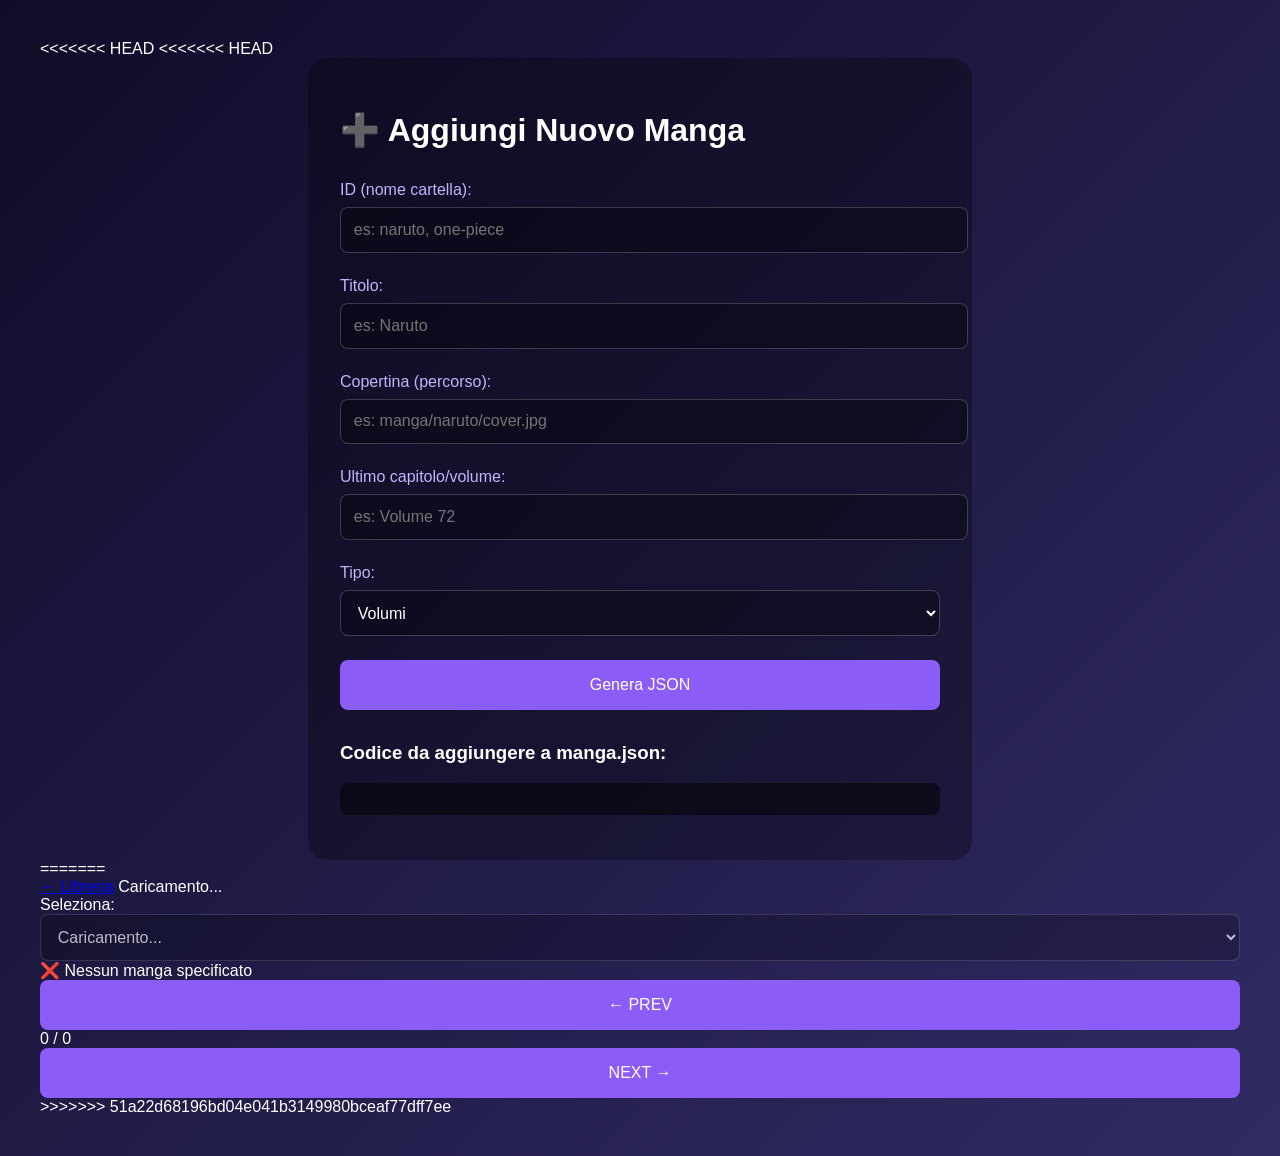
<file: admin.html>
<!DOCTYPE html>
<html lang="it">
<head>
  <meta charset="UTF-8">
  <meta name="viewport" content="width=device-width, initial-scale=1.0">
<<<<<<< HEAD
  <title>Admin - Aggiungi Manga</title>
  <style>
    body {
      font-family: 'Segoe UI', sans-serif;
      background: linear-gradient(135deg, #0f0c29, #302b63);
      color: white;
      padding: 2rem;
    }
    .container {
      max-width: 600px;
      margin: 0 auto;
      background: rgba(0,0,0,0.3);
      padding: 2rem;
      border-radius: 20px;
    }
    h1 { margin-bottom: 2rem; }
    .form-group {
      margin-bottom: 1.5rem;
    }
    label {
      display: block;
      margin-bottom: 0.5rem;
      color: #c4b5fd;
    }
    input, select {
      width: 100%;
      padding: 0.8rem;
      border-radius: 8px;
      border: 1px solid rgba(255,255,255,0.2);
      background: rgba(0,0,0,0.3);
      color: white;
      font-size: 1rem;
    }
    button {
      background: #8b5cf6;
      color: white;
      border: none;
      padding: 1rem 2rem;
      border-radius: 8px;
      font-size: 1rem;
      cursor: pointer;
      width: 100%;
    }
    button:hover {
      background: #a78bfa;
    }
    pre {
      background: rgba(0,0,0,0.5);
      padding: 1rem;
      border-radius: 8px;
      overflow-x: auto;
=======
  <title>Lettore Manga</title>
  <style>
    * { margin: 0; padding: 0; box-sizing: border-box; }
    body {
      background: #0a0a0f;
      font-family: 'Segoe UI', system-ui, sans-serif;
      color: white;
    }
    .top-bar {
      position: fixed;
      top: 0;
      left: 0;
      right: 0;
      padding: 0.8rem 1.5rem;
      background: rgba(10, 10, 20, 0.95);
      backdrop-filter: blur(10px);
      display: flex;
      align-items: center;
      gap: 1rem;
      z-index: 1000;
      border-bottom: 1px solid rgba(139, 92, 246, 0.3);
      flex-wrap: wrap;
    }
    .back-btn {
      background: rgba(139, 92, 246, 0.3);
      color: white;
      border: none;
      padding: 0.5rem 1rem;
      border-radius: 20px;
      cursor: pointer;
      font-size: 0.9rem;
      text-decoration: none;
      display: inline-block;
      transition: 0.2s;
    }
    .back-btn:hover {
      background: rgba(139, 92, 246, 0.6);
    }
    .manga-title {
      font-size: 1.1rem;
      font-weight: 600;
      flex: 1;
    }
    .selector-container {
      display: flex;
      align-items: center;
      gap: 0.5rem;
    }
    .selector-label {
      color: #c4b5fd;
      font-size: 0.9rem;
    }
    .chapter-select {
      padding: 0.5rem 1rem;
      background: #1a1a2e;
      color: white;
      border: 1px solid #6b21a8;
      border-radius: 8px;
      font-size: 0.9rem;
      cursor: pointer;
      min-width: 150px;
    }
    .type-badge {
      background: rgba(107, 33, 168, 0.3);
      padding: 0.3rem 0.8rem;
      border-radius: 20px;
      font-size: 0.8rem;
      color: #c4b5fd;
    }
    .pages-container {
      margin-top: 70px;
      display: flex;
      flex-direction: column;
      align-items: center;
      padding: 1rem 0;
    }
    .page-wrapper {
      margin-bottom: 2px;
      background: #000;
      display: flex;
      justify-content: center;
    }
    .page-wrapper img {
      max-width: 100%;
      height: auto;
      display: block;
      box-shadow: 0 5px 20px rgba(0, 0, 0, 0.5);
    }
    .bottom-controls {
      position: fixed;
      bottom: 2rem;
      left: 50%;
      transform: translateX(-50%);
      display: flex;
      gap: 1rem;
      background: rgba(10, 10, 20, 0.95);
      padding: 0.8rem 1.5rem;
      border-radius: 50px;
      backdrop-filter: blur(10px);
      border: 1px solid rgba(139, 92, 246, 0.3);
      z-index: 1000;
    }
    .nav-btn {
      background: #6b21a8;
      color: white;
      border: none;
      padding: 0.6rem 1.5rem;
      border-radius: 25px;
      cursor: pointer;
      font-size: 1rem;
      font-weight: 600;
      transition: 0.2s;
      min-width: 90px;
    }
    .nav-btn:hover {
      background: #8b5cf6;
      transform: scale(1.05);
    }
    .nav-btn:disabled {
      opacity: 0.3;
      cursor: not-allowed;
    }
    .page-indicator {
      display: flex;
      align-items: center;
      padding: 0 1rem;
      font-size: 1rem;
      color: #c4b5fd;
    }
    .loading, .error, .empty {
      text-align: center;
      padding: 4rem 2rem;
      font-size: 1.1rem;
    }
    .loading { color: #c4b5fd; }
    .error { color: #ef4444; }
    .empty { color: #9ca3af; }
    .spinner {
      width: 40px;
      height: 40px;
      border: 3px solid rgba(255, 255, 255, 0.1);
      border-top-color: #8b5cf6;
      border-radius: 50%;
      animation: spin 1s linear infinite;
      margin: 0 auto 1rem;
    }
    @keyframes spin {
      to { transform: rotate(360deg); }
    }
    @media (max-width: 768px) {
      .top-bar { padding: 0.6rem 1rem; }
      .selector-container { width: 100%; margin-top: 0.3rem; }
      .chapter-select { flex: 1; }
      .bottom-controls { bottom: 1rem; padding: 0.6rem 1rem; }
      .nav-btn { padding: 0.5rem 1rem; min-width: 70px; font-size: 0.9rem; }
>>>>>>> 51a22d68196bd04e041b3149980bceaf77dff7ee
    }
  </style>
</head>
<body>
<<<<<<< HEAD
  <div class="container">
    <h1>➕ Aggiungi Nuovo Manga</h1>
    
    <div class="form-group">
      <label>ID (nome cartella):</label>
      <input type="text" id="mangaId" placeholder="es: naruto, one-piece">
    </div>
    
    <div class="form-group">
      <label>Titolo:</label>
      <input type="text" id="mangaTitle" placeholder="es: Naruto">
    </div>
    
    <div class="form-group">
      <label>Copertina (percorso):</label>
      <input type="text" id="mangaCover" placeholder="es: manga/naruto/cover.jpg">
    </div>
    
    <div class="form-group">
      <label>Ultimo capitolo/volume:</label>
      <input type="text" id="mangaLatest" placeholder="es: Volume 72">
    </div>
    
    <div class="form-group">
      <label>Tipo:</label>
      <select id="mangaType">
        <option value="📚 Volumi">Volumi</option>
        <option value="📖 Capitoli">Capitoli</option>
      </select>
    </div>
    
    <button onclick="generateJSON()">Genera JSON</button>
    
    <h3 style="margin-top: 2rem;">Codice da aggiungere a manga.json:</h3>
    <pre id="jsonOutput"></pre>
  </div>

  <script>
    function generateJSON() {
      const manga = {
        id: document.getElementById('mangaId').value,
        title: document.getElementById('mangaTitle').value,
        cover: document.getElementById('mangaCover').value,
        latest: document.getElementById('mangaLatest').value,
        type: document.getElementById('mangaType').value
      };
      
      const json = JSON.stringify(manga, null, 2);
      document.getElementById('jsonOutput').textContent = json;
    }
  </script>
</body>
</html>
=======

<div class="top-bar">
  <a href="index.html" class="back-btn">← Libreria</a>
  <span class="manga-title" id="mangaTitle">Caricamento...</span>
  <span class="type-badge" id="typeBadge"></span>
  <div class="selector-container">
    <span class="selector-label" id="selectorLabel">Seleziona:</span>
    <select class="chapter-select" id="chapterSelect" disabled>
      <option>Caricamento...</option>
    </select>
  </div>
</div>

<div class="pages-container" id="pagesContainer">
  <div class="loading">
    <div class="spinner"></div>
    <div>Caricamento pagine...</div>
  </div>
</div>

<div class="bottom-controls">
  <button class="nav-btn" id="prevBtn" onclick="prevPage()">← PREV</button>
  <span class="page-indicator" id="pageIndicator">0 / 0</span>
  <button class="nav-btn" id="nextBtn" onclick="nextPage()">NEXT →</button>
</div>

<script>
  const urlParams = new URLSearchParams(window.location.search);
  const mangaId = urlParams.get('manga');
  const mangaTitle = decodeURIComponent(urlParams.get('title') || 'Manga');
  
  document.getElementById('mangaTitle').textContent = mangaTitle;
  document.title = `${mangaTitle} - KitsuManga`;

  let contentType = null;
  let currentNumber = 1;
  let currentPage = 0;
  let images = [];

  const container = document.getElementById('pagesContainer');
  const chapterSelect = document.getElementById('chapterSelect');
  const typeBadge = document.getElementById('typeBadge');
  const selectorLabel = document.getElementById('selectorLabel');
  const pageIndicator = document.getElementById('pageIndicator');
  const prevBtn = document.getElementById('prevBtn');
  const nextBtn = document.getElementById('nextBtn');

  async function detectContentType() {
    try {
      const res = await fetch(`manga/${mangaId}/volumes/1/001.jpg`, { method: 'HEAD' });
      if (res.ok) {
        contentType = 'volumes';
        typeBadge.textContent = '📚 VOLUMI';
        selectorLabel.textContent = 'Volume:';
        return 'volumes';
      }
    } catch(e) {}
    
    try {
      const res = await fetch(`manga/${mangaId}/chapters/1/01.jpg`, { method: 'HEAD' });
      if (res.ok) {
        contentType = 'chapters';
        typeBadge.textContent = '📖 CAPITOLI';
        selectorLabel.textContent = 'Capitolo:';
        return 'chapters';
      }
    } catch(e) {}
    
    typeBadge.textContent = '❌ VUOTO';
    return null;
  }

  async function loadAvailableNumbers() {
    if (!contentType) {
      chapterSelect.innerHTML = '<option>Nessun contenuto</option>';
      return [];
    }
    
    chapterSelect.innerHTML = '<option>Ricerca...</option>';
    const numbers = [];
    let num = 1;
    
    while (num < 500) {
      try {
        const res = await fetch(`manga/${mangaId}/${contentType}/${num}/001.jpg`, { method: 'HEAD' });
        if (res.ok) {
          numbers.push(num);
          num++;
        } else {
          break;
        }
      } catch(e) {
        break;
      }
    }
    
    if (numbers.length === 0) {
      chapterSelect.innerHTML = '<option>Nessuno trovato</option>';
      return [];
    }
    
    const label = contentType === 'volumes' ? 'Volume' : 'Capitolo';
    chapterSelect.innerHTML = numbers.map(n => `<option value="${n}">${label} ${n}</option>`).join('');
    chapterSelect.disabled = false;
    currentNumber = numbers[numbers.length - 1];
    chapterSelect.value = currentNumber;
    
    chapterSelect.onchange = async (e) => {
      currentNumber = parseInt(e.target.value);
      await loadPages();
    };
    
    return numbers;
  }

  async function loadPages() {
    container.innerHTML = '<div class="loading"><div class="spinner"></div><div>Caricamento pagine...</div></div>';
    
    images = [];
    let pageNum = 1;
    
    while (pageNum < 500) {
      const path = `manga/${mangaId}/${contentType}/${currentNumber}/${String(pageNum).padStart(3, '0')}.jpg`;
      try {
        const res = await fetch(path, { method: 'HEAD' });
        if (res.ok) {
          images.push(path);
          pageNum++;
        } else {
          break;
        }
      } catch(e) {
        break;
      }
    }
    
    currentPage = 0;
    
    if (images.length === 0) {
      container.innerHTML = '<div class="empty">😕 Nessuna pagina trovata</div>';
      updateUI();
      return;
    }
    
    renderAllPages();
    updateUI();
    window.scrollTo({ top: 70, behavior: 'smooth' });
  }

  function renderAllPages() {
    container.innerHTML = '';
    
    images.forEach((imgPath, index) => {
      const wrapper = document.createElement('div');
      wrapper.className = 'page-wrapper';
      wrapper.id = `page-${index}`;
      
      const img = document.createElement('img');
      img.src = imgPath;
      img.alt = `Pagina ${index + 1}`;
      img.loading = 'lazy';
      
      img.onerror = () => {
        img.src = `data:image/svg+xml,%3Csvg xmlns='http://www.w3.org/2000/svg' width='800' height='1200'%3E%3Crect width='800' height='1200' fill='%231a1a2e'/%3E%3Ctext x='50%25' y='50%25' text-anchor='middle' fill='%23ef4444' font-size='18'%3EErrore%3C/text%3E%3C/svg%3E`;
      };
      
      wrapper.appendChild(img);
      container.appendChild(wrapper);
    });
  }

  function scrollToPage(pageIndex) {
    const pageElement = document.getElementById(`page-${pageIndex}`);
    if (pageElement) {
      pageElement.scrollIntoView({ behavior: 'smooth', block: 'start' });
    }
    updateUI();
  }

  function nextPage() {
    if (currentPage < images.length - 1) {
      currentPage++;
      scrollToPage(currentPage);
    }
  }

  function prevPage() {
    if (currentPage > 0) {
      currentPage--;
      scrollToPage(currentPage);
    }
  }

  function updateUI() {
    pageIndicator.textContent = `${currentPage + 1} / ${images.length}`;
    prevBtn.disabled = currentPage === 0;
    nextBtn.disabled = currentPage === images.length - 1;
  }

  document.addEventListener('keydown', (e) => {
    if (e.key === 'ArrowRight') { e.preventDefault(); nextPage(); }
    if (e.key === 'ArrowLeft') { e.preventDefault(); prevPage(); }
  });

  const observer = new IntersectionObserver((entries) => {
    entries.forEach(entry => {
      if (entry.isIntersecting) {
        const id = entry.target.id;
        const match = id.match(/page-(\d+)/);
        if (match) {
          currentPage = parseInt(match[1]);
          updateUI();
        }
      }
    });
  }, { threshold: 0.5 });

  async function init() {
    if (!mangaId) {
      container.innerHTML = '<div class="error">❌ Nessun manga specificato</div>';
      return;
    }
    
    await detectContentType();
    
    if (!contentType) {
      container.innerHTML = '<div class="empty">📭 Nessun contenuto trovato</div>';
      return;
    }
    
    const numbers = await loadAvailableNumbers();
    
    if (numbers.length > 0) {
      await loadPages();
      document.querySelectorAll('.page-wrapper').forEach(w => observer.observe(w));
    } else {
      container.innerHTML = '<div class="empty">📭 Nessun volume/capitolo trovato</div>';
    }
  }

  init();
</script>
</body>
</html>
>>>>>>> 51a22d68196bd04e041b3149980bceaf77dff7ee
</file>
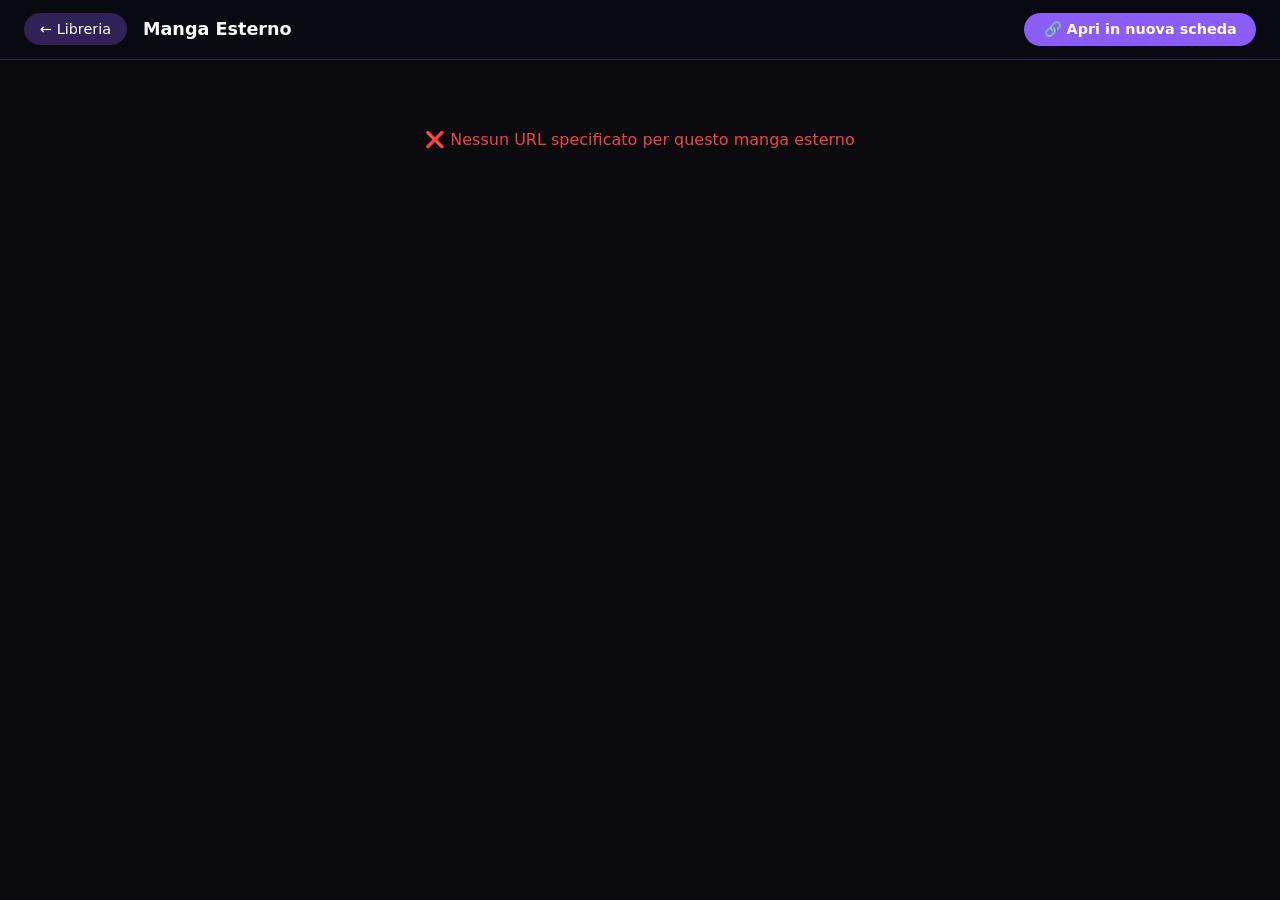
<file: external-reader.html>
<!DOCTYPE html>
<html lang="it">
<head>
  <meta charset="UTF-8">
  <meta name="viewport" content="width=device-width, initial-scale=1.0, user-scalable=yes">
  <title>Lettore Manga Esterno</title>
  <style>
    * { margin: 0; padding: 0; box-sizing: border-box; }
    body {
      background: #0a0a0f;
      font-family: 'Segoe UI', system-ui, sans-serif;
      color: white;
      min-height: 100vh;
    }
    .top-bar {
      position: fixed;
      top: 0;
      left: 0;
      right: 0;
      padding: 0.8rem 1.5rem;
      background: rgba(10, 10, 20, 0.95);
      backdrop-filter: blur(10px);
      display: flex;
      align-items: center;
      gap: 1rem;
      z-index: 1000;
      border-bottom: 1px solid rgba(139, 92, 246, 0.3);
      flex-wrap: wrap;
    }
    .back-btn {
      background: rgba(139, 92, 246, 0.3);
      color: white;
      border: none;
      padding: 0.5rem 1rem;
      border-radius: 20px;
      cursor: pointer;
      font-size: 0.9rem;
      text-decoration: none;
      display: inline-block;
    }
    .back-btn:hover {
      background: rgba(139, 92, 246, 0.6);
    }
    .manga-title {
      font-size: 1.1rem;
      font-weight: 600;
      flex: 1;
    }
    .open-btn {
      background: #8b5cf6;
      color: white;
      border: none;
      padding: 0.5rem 1.2rem;
      border-radius: 20px;
      cursor: pointer;
      font-size: 0.9rem;
      font-weight: 600;
      transition: 0.2s;
      text-decoration: none;
      display: inline-block;
    }
    .open-btn:hover {
      background: #a78bfa;
      transform: scale(1.05);
    }
    .content {
      padding-top: 80px;
      padding-bottom: 30px;
      max-width: 1200px;
      margin: 0 auto;
    }
    .info-card {
      background: rgba(255,255,255,0.1);
      border-radius: 15px;
      padding: 25px;
      margin: 20px;
      text-align: center;
      backdrop-filter: blur(10px);
      border: 1px solid rgba(139, 92, 246, 0.3);
    }
    .info-card h2 {
      color: #c4b5fd;
      margin-bottom: 15px;
    }
    .info-card p {
      margin-bottom: 20px;
      opacity: 0.9;
      line-height: 1.6;
    }
    .warning {
      background: rgba(239, 68, 68, 0.2);
      border: 1px solid rgba(239, 68, 68, 0.5);
      padding: 15px;
      border-radius: 10px;
      margin: 20px;
      font-size: 0.9rem;
    }
    .external-links {
      margin: 20px;
      display: flex;
      flex-direction: column;
      gap: 15px;
    }
    .external-link-btn {
      background: rgba(139, 92, 246, 0.2);
      border: 1px solid #8b5cf6;
      padding: 15px 20px;
      border-radius: 12px;
      cursor: pointer;
      transition: 0.3s;
      text-decoration: none;
      color: white;
      display: flex;
      align-items: center;
      justify-content: space-between;
      gap: 15px;
    }
    .external-link-btn:hover {
      background: rgba(139, 92, 246, 0.4);
      transform: translateX(5px);
    }
    .link-icon {
      font-size: 1.5rem;
    }
    .link-text {
      flex: 1;
      text-align: left;
    }
    .link-url {
      font-size: 0.8rem;
      opacity: 0.7;
      word-break: break-all;
    }
    .arrow {
      font-size: 1.2rem;
    }
    .loading, .error {
      text-align: center;
      padding: 50px;
      color: #c4b5fd;
    }
    .error { color: #ef4444; }
    
    @media (max-width: 768px) {
      .top-bar { padding: 0.6rem 1rem; }
      .manga-title { font-size: 0.9rem; }
      .open-btn, .back-btn { padding: 0.4rem 0.8rem; font-size: 0.8rem; }
      .external-link-btn { flex-direction: column; text-align: center; }
      .arrow { display: none; }
    }
  </style>
</head>
<body>

<div class="top-bar">
  <a href="javascript:history.back()" class="back-btn">← Libreria</a>
  <span class="manga-title" id="mangaTitle">Caricamento...</span>
  <a href="#" class="open-btn" id="openNewTabBtn" target="_blank">🔗 Apri in nuova scheda</a>
</div>

<div class="content" id="content">
  <div class="loading" id="loading">🌐 Caricamento informazioni...</div>
</div>

<script>
  const urlParams = new URLSearchParams(window.location.search);
  const externalUrl = decodeURIComponent(urlParams.get('url') || '');
  const mangaTitle = decodeURIComponent(urlParams.get('title') || 'Manga Esterno');
  
  document.getElementById('mangaTitle').textContent = mangaTitle;
  document.title = `${mangaTitle} - KitsuManga`;
  
  const openNewTabBtn = document.getElementById('openNewTabBtn');
  const content = document.getElementById('content');
  const loading = document.getElementById('loading');
  
  function isIframeBlocked(url) {
    // Lista di domini noti che bloccano gli iframe
    const blockedDomains = [
      'mangaworld',
      'mangaplus',
      'viz.com',
      'comick.io',
      'mangadex',
      'chapmanganato',
      'manganelo'
    ];
    return blockedDomains.some(domain => url.toLowerCase().includes(domain));
  }
  
  if (externalUrl) {
    openNewTabBtn.href = externalUrl;
    openNewTabBtn.target = '_blank';
    
    const isBlocked = isIframeBlocked(externalUrl);
    const urlObj = new URL(externalUrl);
    const domain = urlObj.hostname;
    
    if (isBlocked) {
      content.innerHTML = `
        <div class="info-card">
          <h2>🔒 ${mangaTitle}</h2>
          <p>Questo sito web (<strong>${domain}</strong>) non permette di essere visualizzato all'interno di un iframe per motivi di sicurezza.</p>
          <p>Puoi comunque leggere il manga cliccando sul pulsante qui sotto o sul pulsante "Apri in nuova scheda" in alto.</p>
        </div>
        
        <div class="warning">
          ⚠️ <strong>Nota:</strong> Alcuni siti potrebbero richiedere la disattivazione dell'adblock o potrebbero contenere pubblicità.
        </div>
        
        <div class="external-links">
          <a href="${externalUrl}" target="_blank" class="external-link-btn">
            <span class="link-icon">📖</span>
            <div class="link-text">
              <strong>Apri ${mangaTitle} su ${domain}</strong>
              <div class="link-url">${externalUrl}</div>
            </div>
            <span class="arrow">→</span>
          </a>
        </div>
      `;
    } else {
      // Prova a caricare in iframe
      content.innerHTML = `
        <div class="info-card">
          <h2>📖 ${mangaTitle}</h2>
          <p>Tentativo di caricamento del manga in lettore integrato...</p>
        </div>
        <iframe src="${externalUrl}" style="width:100%; height:70vh; border:none; border-radius:10px;"></iframe>
        <div class="warning" style="margin-top:15px;">
          💡 Se il manga non viene visualizzato correttamente, utilizza il pulsante "Apri in nuova scheda".
        </div>
      `;
      
      // Timeout per iframe bloccato
      setTimeout(() => {
        const iframe = document.querySelector('iframe');
        if (iframe && !iframe.src) {
          content.innerHTML = `
            <div class="info-card">
              <h2>🔒 ${mangaTitle}</h2>
              <p>Il sito <strong>${domain}</strong> ha bloccato il caricamento in iframe.</p>
              <p>Apri il manga in una nuova scheda per leggerlo.</p>
            </div>
            <div class="external-links">
              <a href="${externalUrl}" target="_blank" class="external-link-btn">
                <span class="link-icon">📖</span>
                <div class="link-text">
                  <strong>Apri ${mangaTitle} su ${domain}</strong>
                  <div class="link-url">${externalUrl}</div>
                </div>
                <span class="arrow">→</span>
              </a>
            </div>
          `;
        }
      }, 3000);
    }
    
    loading.style.display = 'none';
  } else {
    content.innerHTML = '<div class="error">❌ Nessun URL specificato per questo manga esterno</div>';
    loading.style.display = 'none';
  }
</script>

</body>
</html>
</file>
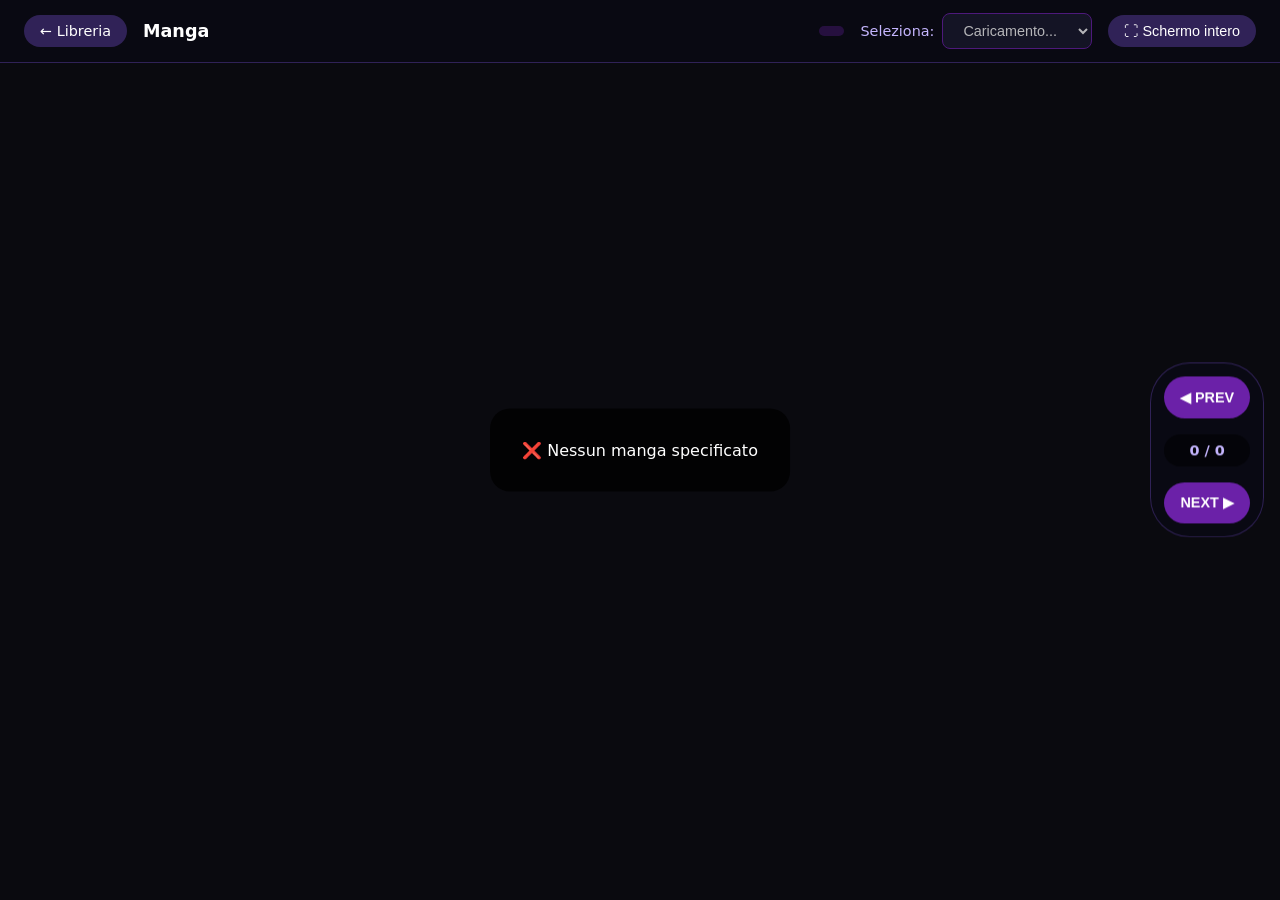
<file: reader.html>
<!DOCTYPE html>
<html lang="it">
<head>
  <meta charset="UTF-8">
  <meta name="viewport" content="width=device-width, initial-scale=1.0, user-scalable=no">
  <title>Lettore Manga</title>
  <link rel="preconnect" href="https://cdn.jsdelivr.net/gh">
  <style>
    * { margin: 0; padding: 0; box-sizing: border-box; }
    body {
      background: #0a0a0f;
      font-family: 'Segoe UI', system-ui, sans-serif;
      color: white;
      overflow: hidden;
      height: 100vh;
      touch-action: pan-y pinch-zoom;
    }
    
    body:fullscreen { background: #000; }
    
    .top-bar {
      position: fixed;
      top: 0;
      left: 0;
      right: 0;
      padding: 0.8rem 1.5rem;
      background: rgba(10, 10, 20, 0.95);
      backdrop-filter: blur(10px);
      display: flex;
      align-items: center;
      gap: 1rem;
      z-index: 1000;
      border-bottom: 1px solid rgba(139, 92, 246, 0.3);
      flex-wrap: wrap;
      transition: transform 0.3s ease;
    }
    .top-bar.hide { transform: translateY(-100%); }
    
    @media (max-width: 768px) {
      .top-bar { display: none !important; }
    }
    
    body:fullscreen .top-bar,
    body:-webkit-full-screen .top-bar { display: none !important; }
    
    .back-btn {
      background: rgba(139, 92, 246, 0.3);
      color: white;
      border: none;
      padding: 0.5rem 1rem;
      border-radius: 20px;
      cursor: pointer;
      font-size: 0.9rem;
      text-decoration: none;
    }
    .manga-title {
      font-size: 1.1rem;
      font-weight: 600;
      flex: 1;
      white-space: nowrap;
      overflow: hidden;
      text-overflow: ellipsis;
    }
    .selector-container { display: flex; align-items: center; gap: 0.5rem; }
    .selector-label { color: #c4b5fd; font-size: 0.9rem; }
    .chapter-select {
      padding: 0.5rem 1rem;
      background: #1a1a2e;
      color: white;
      border: 1px solid #6b21a8;
      border-radius: 8px;
      font-size: 0.9rem;
      cursor: pointer;
      min-width: 150px;
    }
    .type-badge {
      background: rgba(107, 33, 168, 0.3);
      padding: 0.3rem 0.8rem;
      border-radius: 20px;
      font-size: 0.8rem;
      color: #c4b5fd;
    }
    
    .fullscreen-btn {
      background: rgba(139, 92, 246, 0.3);
      color: white;
      border: none;
      padding: 0.5rem 1rem;
      border-radius: 20px;
      cursor: pointer;
      font-size: 0.9rem;
      transition: 0.2s;
    }
    .fullscreen-btn:hover {
      background: rgba(139, 92, 246, 0.6);
    }
    
    .reader-container {
      height: 100vh;
      width: 100%;
      overflow: hidden;
      position: relative;
    }
    
    .reader-wrapper {
      display: flex;
      flex-direction: row;
      height: 100%;
      align-items: center;
      transition: transform 0.2s ease-out;
      will-change: transform;
      cursor: grab;
    }
    .reader-wrapper:active { cursor: grabbing; }
    
    .page {
      flex: 0 0 100%;
      height: 100vh;
      display: flex;
      justify-content: center;
      align-items: center;
      background: #000;
      position: relative;
      pointer-events: none;
    }
    
    .page img {
      max-height: 100vh;
      max-width: 100%;
      width: auto;
      height: auto;
      object-fit: contain;
      cursor: grab;
      opacity: 0;
      transition: opacity 0.15s ease;
      pointer-events: auto;
      transform-origin: center center;
      will-change: transform;
    }
    .page img:active { cursor: grabbing; }
    .page img.zoomed { cursor: move; }
    .page img.loaded { opacity: 1; }
    
    .desktop-hud {
      position: fixed;
      bottom: 50%;
      transform: translateY(50%);
      right: 1rem;
      display: flex;
      flex-direction: column;
      gap: 1rem;
      background: rgba(10, 10, 20, 0.85);
      padding: 0.8rem;
      border-radius: 40px;
      backdrop-filter: blur(10px);
      border: 1px solid rgba(139, 92, 246, 0.3);
      z-index: 1000;
      transition: opacity 0.3s ease, transform 0.3s ease;
    }
    .desktop-hud.hide {
      opacity: 0;
      transform: translateY(50%) translateX(100%);
      pointer-events: none;
    }
    
    @media (max-width: 768px) {
      .desktop-hud { display: none !important; }
    }
    
    body:fullscreen .desktop-hud,
    body:-webkit-full-screen .desktop-hud {
      opacity: 1 !important;
      transform: translateY(50%) !important;
      pointer-events: auto !important;
    }
    
    .nav-btn {
      background: #6b21a8;
      color: white;
      border: none;
      padding: 0.8rem 1rem;
      border-radius: 30px;
      cursor: pointer;
      font-size: 0.9rem;
      font-weight: 600;
      transition: 0.2s;
      min-width: 70px;
    }
    .nav-btn:hover { background: #8b5cf6; }
    .page-indicator {
      text-align: center;
      padding: 0.5rem;
      font-size: 0.9rem;
      color: #c4b5fd;
      font-weight: 600;
      background: rgba(0,0,0,0.5);
      border-radius: 20px;
    }
    
    .fullscreen-exit-btn {
      position: fixed;
      top: 1rem;
      right: 1rem;
      background: #ef4444;
      color: white;
      border: none;
      padding: 0.5rem 1rem;
      border-radius: 20px;
      cursor: pointer;
      font-size: 0.9rem;
      font-weight: 600;
      z-index: 1001;
      display: none;
    }
    
    body:fullscreen .fullscreen-exit-btn,
    body:-webkit-full-screen .fullscreen-exit-btn { display: flex !important; }
    
    .mobile-hud {
      position: fixed;
      bottom: 20px;
      left: 50%;
      transform: translateX(-50%);
      display: flex;
      align-items: center;
      gap: 1rem;
      background: rgba(10, 10, 20, 0.85);
      padding: 0.6rem 1rem;
      border-radius: 40px;
      backdrop-filter: blur(10px);
      border: 1px solid rgba(139, 92, 246, 0.3);
      z-index: 1000;
    }
    
    @media (min-width: 769px) {
      .mobile-hud { display: none !important; }
    }
    
    body:fullscreen .mobile-hud,
    body:-webkit-full-screen .mobile-hud {
      display: flex !important;
      bottom: 20px;
    }
    
    .mobile-nav-btn {
      background: #6b21a8;
      color: white;
      border: none;
      padding: 8px 16px;
      border-radius: 30px;
      cursor: pointer;
      font-size: 0.9rem;
      font-weight: 600;
    }
    .mobile-nav-btn:active { background: #8b5cf6; }
    .mobile-page-indicator {
      font-size: 0.9rem;
      color: #c4b5fd;
      font-weight: 600;
      background: rgba(0,0,0,0.5);
      padding: 6px 12px;
      border-radius: 30px;
    }
    
    .fullscreen-btn-mobile {
      position: fixed;
      bottom: 20px;
      right: 20px;
      background: rgba(139, 92, 246, 0.9);
      color: white;
      border: none;
      width: 50px;
      height: 50px;
      border-radius: 50%;
      cursor: pointer;
      font-size: 1.3rem;
      z-index: 1000;
      display: flex;
      align-items: center;
      justify-content: center;
    }
    
    @media (min-width: 769px) {
      .fullscreen-btn-mobile { display: none !important; }
    }
    
    body:fullscreen .exit-fullscreen-mobile,
    body:-webkit-full-screen .exit-fullscreen-mobile { display: flex !important; }
    
    .exit-fullscreen-mobile {
      position: fixed;
      bottom: 20px;
      right: 20px;
      background: #ef4444;
      color: white;
      border: none;
      width: 50px;
      height: 50px;
      border-radius: 50%;
      cursor: pointer;
      font-size: 1.2rem;
      z-index: 1000;
      display: none;
      align-items: center;
      justify-content: center;
    }
    
    .initial-loading, .error, .empty {
      position: fixed;
      top: 50%;
      left: 50%;
      transform: translate(-50%, -50%);
      text-align: center;
      padding: 2rem;
      background: rgba(0,0,0,0.8);
      border-radius: 20px;
      z-index: 2000;
    }
    .initial-loading { color: #c4b5fd; }
    .spinner {
      width: 40px;
      height: 40px;
      border: 3px solid rgba(255,255,255,0.1);
      border-top-color: #8b5cf6;
      border-radius: 50%;
      animation: spin 1s linear infinite;
      margin: 0 auto 1rem;
    }
    @keyframes spin { to { transform: rotate(360deg); } }
    
    .toast {
      position: fixed;
      bottom: 30%;
      left: 50%;
      transform: translateX(-50%);
      background: rgba(139, 92, 246, 0.9);
      color: white;
      padding: 12px 24px;
      border-radius: 40px;
      font-size: 0.9rem;
      font-weight: 600;
      z-index: 2000;
      animation: toastFade 2s ease forwards;
      pointer-events: none;
    }
    @keyframes toastFade {
      0% { opacity: 0; transform: translateX(-50%) translateY(20px); }
      15% { opacity: 1; transform: translateX(-50%) translateY(0); }
      85% { opacity: 1; }
      100% { opacity: 0; transform: translateX(-50%) translateY(-20px); visibility: hidden; }
    }
  </style>
</head>
<body>

<div class="top-bar" id="topBar">
  <a href="javascript:history.back()" class="back-btn">← Libreria</a>
  <span class="manga-title" id="mangaTitle">Caricamento...</span>
  <span class="type-badge" id="typeBadge"></span>
  <div class="selector-container">
    <span class="selector-label" id="selectorLabel">Seleziona:</span>
    <select class="chapter-select" id="chapterSelect" disabled>
      <option>Caricamento...</option>
    </select>
  </div>
  <button class="fullscreen-btn" id="fullscreenBtn">⛶ Schermo intero</button>
</div>

<div class="desktop-hud" id="desktopHud">
  <button class="nav-btn" id="prevBtn">◀ PREV</button>
  <span class="page-indicator" id="pageIndicator">0 / 0</span>
  <button class="nav-btn" id="nextBtn">NEXT ▶</button>
</div>

<button class="fullscreen-exit-btn" id="fullscreenExitBtn">✕ Esci</button>

<div class="mobile-hud" id="mobileHud">
  <button class="mobile-nav-btn" id="mobilePrevBtn">◀</button>
  <span class="mobile-page-indicator" id="mobilePageIndicator">0 / 0</span>
  <button class="mobile-nav-btn" id="mobileNextBtn">▶</button>
</div>

<button class="fullscreen-btn-mobile" id="fullscreenBtnMobile">⛶</button>
<button class="exit-fullscreen-mobile" id="exitFullscreenMobile">✕</button>

<div class="reader-container" id="readerContainer">
  <div class="reader-wrapper" id="readerWrapper"></div>
</div>

<script>
  // ============================================================
  // CONFIGURAZIONE IMAGEKIT
  // ============================================================
  const IMAGEKIT_BASE = 'https://cdn.jsdelivr.net/gh/Kijiiin/KitsuMangaUpload/manga';
  const IMAGEKIT_OPTIONS = 'tr=w-1200,q-80,f-auto';
  
  // ============================================================
  // GESTIONE PROGRESSO LETTURA
  // ============================================================
  const PROGRESS_KEY = 'kitsumanga_reading_progress';
  
  function saveReadingProgress() {
    if (!mangaId || !contentType) return;
    
    const progress = JSON.parse(localStorage.getItem(PROGRESS_KEY) || '{}');
    progress[mangaId] = {
      number: currentNumber,
      type: contentType,
      page: currentPageIndex,
      totalPages: totalPages,
      timestamp: Date.now()
    };
    localStorage.setItem(PROGRESS_KEY, JSON.stringify(progress));
  }
  
  function getSavedPage() {
    const progress = JSON.parse(localStorage.getItem(PROGRESS_KEY) || '{}');
    const saved = progress[mangaId];
    
    if (saved && saved.number === currentNumber && saved.page !== undefined) {
      return Math.min(saved.page, totalPages - 1);
    }
    return 0;
  }
  
  const urlParams = new URLSearchParams(window.location.search);
  const mangaId = urlParams.get('manga');
  const mangaTitle = decodeURIComponent(urlParams.get('title') || 'Manga');
  const preloadNumber = urlParams.get('number');
  const preloadType = urlParams.get('type');
  
  document.getElementById('mangaTitle').textContent = mangaTitle;
  document.title = `${mangaTitle} - KitsuManga`;

  let contentType = preloadType || null;
  let currentNumber = preloadNumber ? parseInt(preloadNumber) : 1;
  let totalPages = 0;
  let allNumbers = [];
  let currentPageIndex = 0;
  let isLoadingChapter = false;
  let isFullscreenActive = false;
  let currentBasePath = '';
  let currentPageFiles = [];
  let hasRestoredPage = false;

  // Variabili per zoom
  let currentZoom = 1;
  let isZoomed = false;
  let panX = 0, panY = 0;
  let startPanX = 0, startPanY = 0;
  let isPanning = false;
  let initialDistance = 0;
  let initialZoom = 1;
  let currentZoomedImg = null;

  let startX = 0, currentX = 0, isDragging = false, dragStartTime = 0;
  const SWIPE_THRESHOLD = 50, SWIPE_MAX_TIME = 300;

  const topBar = document.getElementById('topBar');
  const desktopHud = document.getElementById('desktopHud');
  const readerContainer = document.getElementById('readerContainer');
  const readerWrapper = document.getElementById('readerWrapper');
  const chapterSelect = document.getElementById('chapterSelect');
  const typeBadge = document.getElementById('typeBadge');
  const selectorLabel = document.getElementById('selectorLabel');
  const pageIndicator = document.getElementById('pageIndicator');
  const mobilePageIndicator = document.getElementById('mobilePageIndicator');
  const prevBtn = document.getElementById('prevBtn');
  const nextBtn = document.getElementById('nextBtn');
  const mobilePrevBtn = document.getElementById('mobilePrevBtn');
  const mobileNextBtn = document.getElementById('mobileNextBtn');
  const fullscreenBtn = document.getElementById('fullscreenBtn');
  const fullscreenBtnMobile = document.getElementById('fullscreenBtnMobile');
  const fullscreenExitBtn = document.getElementById('fullscreenExitBtn');
  const exitFullscreenMobile = document.getElementById('exitFullscreenMobile');

  function isFullscreen() {
    return !!(document.fullscreenElement || document.webkitFullscreenElement);
  }

  function enterFullscreen() {
    const elem = document.documentElement;
    if (elem.requestFullscreen) elem.requestFullscreen();
    else if (elem.webkitRequestFullscreen) elem.webkitRequestFullscreen();
  }

  function exitFullscreen() {
    if (document.exitFullscreen) document.exitFullscreen();
    else if (document.webkitExitFullscreen) document.webkitExitFullscreen();
  }

  function toggleFullscreen() {
    isFullscreen() ? exitFullscreen() : enterFullscreen();
  }

  function updateFullscreenState() {
    const fs = isFullscreen();
    isFullscreenActive = fs;
    
    if (fs) {
      if (window.innerWidth > 768) {
        topBar.style.display = 'none';
        fullscreenExitBtn.style.display = 'flex';
      } else {
        fullscreenBtnMobile.style.display = 'none';
        exitFullscreenMobile.style.display = 'flex';
      }
    } else {
      if (window.innerWidth > 768) {
        topBar.style.display = '';
        desktopHud.style.display = '';
        fullscreenExitBtn.style.display = 'none';
      } else {
        fullscreenBtnMobile.style.display = 'flex';
        exitFullscreenMobile.style.display = 'none';
      }
    }
  }

  document.addEventListener('fullscreenchange', updateFullscreenState);
  document.addEventListener('webkitfullscreenchange', updateFullscreenState);

  fullscreenBtn.addEventListener('click', toggleFullscreen);
  fullscreenBtnMobile.addEventListener('click', enterFullscreen);
  fullscreenExitBtn.addEventListener('click', exitFullscreen);
  exitFullscreenMobile.addEventListener('click', exitFullscreen);

  function showToast(message) {
    const existingToast = document.querySelector('.toast');
    if (existingToast) existingToast.remove();
    const toast = document.createElement('div');
    toast.className = 'toast';
    toast.textContent = message;
    document.body.appendChild(toast);
    setTimeout(() => toast.remove(), 2000);
  }

  // ============================================================
  // ZOOM E PAN
  // ============================================================
  function getDistance(touches) {
    const dx = touches[0].clientX - touches[1].clientX;
    const dy = touches[0].clientY - touches[1].clientY;
    return Math.sqrt(dx * dx + dy * dy);
  }

  function resetZoom(img) {
    currentZoom = 1;
    isZoomed = false;
    panX = 0;
    panY = 0;
    img.style.transform = '';
    img.classList.remove('zoomed');
    currentZoomedImg = null;
  }

  function applyTransform(img) {
    if (isZoomed) {
      img.style.transform = `scale(${currentZoom}) translate(${panX}px, ${panY}px)`;
    } else {
      img.style.transform = '';
    }
  }

  function handleTouchStart(e) {
    const img = e.target;
    if (img.tagName !== 'IMG') return;
    
    if (e.touches.length === 2) {
      e.preventDefault();
      initialDistance = getDistance(e.touches);
      initialZoom = currentZoom;
      currentZoomedImg = img;
    } else if (e.touches.length === 1 && isZoomed) {
      e.preventDefault();
      isPanning = true;
      startPanX = e.touches[0].clientX - panX;
      startPanY = e.touches[0].clientY - panY;
    }
  }

  function handleTouchMove(e) {
    const img = e.target;
    if (img.tagName !== 'IMG') return;
    
    if (e.touches.length === 2) {
      e.preventDefault();
      const currentDistance = getDistance(e.touches);
      const scale = currentDistance / initialDistance;
      currentZoom = Math.min(Math.max(initialZoom * scale, 1), 4);
      isZoomed = currentZoom > 1;
      applyTransform(img);
      img.classList.toggle('zoomed', isZoomed);
    } else if (e.touches.length === 1 && isPanning && isZoomed) {
      e.preventDefault();
      panX = e.touches[0].clientX - startPanX;
      panY = e.touches[0].clientY - startPanY;
      applyTransform(img);
    }
  }

  function handleTouchEnd(e) {
    if (e.touches.length < 2) {
      initialDistance = 0;
    }
    if (e.touches.length === 0) {
      isPanning = false;
    }
  }

  function handleWheel(e) {
    e.preventDefault();
    const img = e.target;
    if (img.tagName !== 'IMG') return;
    
    const delta = e.deltaY > 0 ? 0.9 : 1.1;
    currentZoom = Math.min(Math.max(currentZoom * delta, 1), 4);
    isZoomed = currentZoom > 1;
    applyTransform(img);
    img.classList.toggle('zoomed', isZoomed);
    currentZoomedImg = img;
  }

  function handleDoubleClick(e) {
    const img = e.target;
    if (img.tagName !== 'IMG') return;
    
    if (isZoomed) {
      resetZoom(img);
    } else {
      currentZoom = 2;
      isZoomed = true;
      applyTransform(img);
      img.classList.add('zoomed');
      currentZoomedImg = img;
    }
  }

  function handleMouseDown(e) {
    const img = e.target;
    if (img.tagName !== 'IMG' || !isZoomed) return;
    
    e.preventDefault();
    isPanning = true;
    startPanX = e.clientX - panX;
    startPanY = e.clientY - panY;
    
    function onMouseMove(e) {
      if (!isPanning) return;
      panX = e.clientX - startPanX;
      panY = e.clientY - startPanY;
      applyTransform(img);
    }
    
    function onMouseUp() {
      isPanning = false;
      window.removeEventListener('mousemove', onMouseMove);
      window.removeEventListener('mouseup', onMouseUp);
    }
    
    window.addEventListener('mousemove', onMouseMove);
    window.addEventListener('mouseup', onMouseUp);
  }

  function enableZoom(img) {
    img.removeEventListener('touchstart', handleTouchStart);
    img.removeEventListener('touchmove', handleTouchMove);
    img.removeEventListener('touchend', handleTouchEnd);
    img.removeEventListener('wheel', handleWheel);
    img.removeEventListener('dblclick', handleDoubleClick);
    img.removeEventListener('mousedown', handleMouseDown);
    
    img.addEventListener('touchstart', handleTouchStart, { passive: false });
    img.addEventListener('touchmove', handleTouchMove, { passive: false });
    img.addEventListener('touchend', handleTouchEnd);
    img.addEventListener('wheel', handleWheel, { passive: false });
    img.addEventListener('dblclick', handleDoubleClick);
    img.addEventListener('mousedown', handleMouseDown);
    
    resetZoom(img);
  }

  // ============================================================
  // SWIPE
  // ============================================================
  function initSwipe() {
    const wrapper = readerWrapper;
    
    wrapper.addEventListener('touchstart', (e) => {
      if (isZoomed) return;
      startX = e.touches[0].clientX;
      currentX = startX;
      isDragging = true;
      dragStartTime = Date.now();
      wrapper.style.transition = 'none';
    });
    
    wrapper.addEventListener('touchmove', (e) => {
      if (!isDragging || isZoomed) return;
      e.preventDefault();
      currentX = e.touches[0].clientX;
      const deltaX = currentX - startX;
      const translateX = -currentPageIndex * readerContainer.clientWidth + deltaX;
      wrapper.style.transform = `translateX(${translateX}px)`;
    });
    
    wrapper.addEventListener('touchend', (e) => {
      if (!isDragging || isZoomed) return;
      isDragging = false;
      
      const deltaX = currentX - startX;
      const deltaTime = Date.now() - dragStartTime;
      const containerWidth = readerContainer.clientWidth;
      
      let shouldChange = false, goNext = false;
      
      if (deltaTime < SWIPE_MAX_TIME && Math.abs(deltaX) > 30) {
        shouldChange = true; goNext = deltaX < 0;
      } else if (Math.abs(deltaX) > SWIPE_THRESHOLD) {
        shouldChange = true; goNext = deltaX < 0;
      }
      
      if (shouldChange) {
        if (goNext && currentPageIndex < totalPages - 1) goToPage(currentPageIndex + 1);
        else if (!goNext && currentPageIndex > 0) goToPage(currentPageIndex - 1);
        else if (goNext) nextChapter();
        else prevChapter();
      } else {
        wrapper.style.transition = 'transform 0.2s ease-out';
        wrapper.style.transform = `translateX(${-currentPageIndex * containerWidth}px)`;
      }
      
      startX = currentX = 0;
    });
  }
  
  function goToPage(index) {
    if (index < 0 || index >= totalPages) return;
    currentPageIndex = index;
    readerWrapper.style.transition = 'transform 0.2s ease-out';
    readerWrapper.style.transform = `translateX(${-currentPageIndex * readerContainer.clientWidth}px)`;
    updateUI();
    saveReadingProgress();
  }
  
  function updateWrapperPosition() {
    readerWrapper.style.transition = 'none';
    readerWrapper.style.transform = `translateX(${-currentPageIndex * readerContainer.clientWidth}px)`;
  }

  async function loadManifest() {
    try {
      const res = await fetch(`${IMAGEKIT_BASE}/${mangaId}/manifest.json?t=${Date.now()}`);
      if (res.ok) {
        const manifest = await res.json();
        contentType = manifest.type;
        allNumbers = manifest.numbers;
        
        typeBadge.textContent = contentType === 'volumes' ? '📚 VOLUMI' : '📖 CAPITOLI';
        selectorLabel.textContent = contentType === 'volumes' ? 'Volume:' : 'Capitolo:';
        
        const label = contentType === 'volumes' ? 'Volume' : 'Capitolo';
        chapterSelect.innerHTML = allNumbers.map(n => `<option value="${n}" ${n == currentNumber ? 'selected' : ''}>${label} ${n}</option>`).join('');
        chapterSelect.disabled = false;
        
        chapterSelect.onchange = async (e) => {
          if (isLoadingChapter) return;
          currentNumber = parseInt(e.target.value);
          hasRestoredPage = false;
          await loadChapter();
        };
        return true;
      }
    } catch(e) {}
    return false;
  }

  async function changeChapter(newNumber) {
    if (isLoadingChapter || !allNumbers.includes(newNumber)) return false;
    isLoadingChapter = true;
    currentNumber = newNumber;
    chapterSelect.value = currentNumber;
    hasRestoredPage = false;
    await loadChapter();
    isLoadingChapter = false;
    return true;
  }

  async function nextChapter() {
    const idx = allNumbers.indexOf(currentNumber);
    if (idx < allNumbers.length - 1) {
      showToast(`${contentType === 'volumes' ? 'Volume' : 'Capitolo'} ${allNumbers[idx + 1]}`);
      await changeChapter(allNumbers[idx + 1]);
    } else {
      showToast(`🏁 Ultimo`);
    }
  }

  async function prevChapter() {
    const idx = allNumbers.indexOf(currentNumber);
    if (idx > 0) {
      showToast(`${contentType === 'volumes' ? 'Volume' : 'Capitolo'} ${allNumbers[idx - 1]}`);
      await changeChapter(allNumbers[idx - 1]);
    } else {
      showToast(`🏁 Primo`);
    }
  }

  async function loadChapter() {
    readerWrapper.innerHTML = '<div class="initial-loading"><div class="spinner"></div><div>Caricamento pagine...</div></div>';
    
    currentBasePath = `${IMAGEKIT_BASE}/${mangaId}/${currentNumber}`;
    
    let pageFiles = [];
    try {
      const res = await fetch(`${currentBasePath}/manifest.json?t=${Date.now()}`);
      if (res.ok) {
        const data = await res.json();
        if (Array.isArray(data)) {
          pageFiles = data;
        } else if (data.pages && Array.isArray(data.pages)) {
          pageFiles = data.pages.map(p => typeof p === 'string' ? p : p.file);
        }
      }
    } catch(e) {}
    
    if (pageFiles.length === 0) {
      let pageCount = 0;
      let found = true;
      while (found && pageCount < 200) {
        pageCount++;
        try {
          const testRes = await fetch(`${currentBasePath}/${pageCount}.jpg`, { method: 'HEAD' });
          if (!testRes.ok) {
            found = false;
            pageCount--;
          }
        } catch(e) {
          found = false;
          pageCount--;
        }
      }
      
      if (pageCount === 0) {
        readerWrapper.innerHTML = '<div class="empty">😕 Nessuna pagina trovata</div>';
        updateUI();
        return;
      }
      
      for (let i = 1; i <= pageCount; i++) {
        pageFiles.push(`${i}.jpg`);
      }
    }
    
    totalPages = pageFiles.length;
    currentPageFiles = pageFiles;
    
    renderPages(currentBasePath, pageFiles);
  }

  function renderPages(basePath, pageFiles) {
    readerWrapper.innerHTML = '';
    readerWrapper.style.transform = 'translateX(0px)';
    
    for (let i = 0; i < pageFiles.length; i++) {
      const pageDiv = document.createElement('div');
      pageDiv.className = 'page';
      
      const img = document.createElement('img');
      img.src = `${basePath}/${pageFiles[i]}?${IMAGEKIT_OPTIONS}`;
      img.alt = `Pagina ${i + 1}`;
      img.loading = i < 3 ? 'eager' : 'lazy';
      img.fetchpriority = i < 3 ? 'high' : 'low';
      
      img.onload = () => img.classList.add('loaded');
      
      img.onerror = () => {
        img.src = `${basePath}/${pageFiles[i]}`;
      };
      
      enableZoom(img);
      
      pageDiv.appendChild(img);
      readerWrapper.appendChild(pageDiv);
    }
    
    let startPage = 0;
    
    if (!hasRestoredPage) {
      const savedPage = getSavedPage();
      if (savedPage > 0) {
        startPage = savedPage;
        hasRestoredPage = true;
        showToast(`📖 Ripreso da pagina ${startPage + 1}`);
      }
    }
    
    currentPageIndex = startPage;
    updateWrapperPosition();
    setTimeout(() => initSwipe(), 100);
    updateUI();
    
    saveReadingProgress();
  }

  async function nextPage() {
    if (currentPageIndex < totalPages - 1) goToPage(currentPageIndex + 1);
    else await nextChapter();
  }

  async function prevPage() {
    if (currentPageIndex > 0) goToPage(currentPageIndex - 1);
    else await prevChapter();
  }

  function updateUI() {
    if (totalPages > 0) {
      const text = `${currentPageIndex + 1} / ${totalPages}`;
      pageIndicator.textContent = text;
      mobilePageIndicator.textContent = text;
    }
  }

  window.addEventListener('resize', updateWrapperPosition);
  
  window.addEventListener('beforeunload', () => {
    saveReadingProgress();
  });
  
  document.addEventListener('visibilitychange', () => {
    if (document.hidden) {
      saveReadingProgress();
    }
  });

  document.addEventListener('keydown', async (e) => {
    if (e.key === 'ArrowRight' || e.key === 'ArrowDown') {
      e.preventDefault(); await nextPage();
    }
    if (e.key === 'ArrowLeft' || e.key === 'ArrowUp') {
      e.preventDefault(); await prevPage();
    }
  });

  prevBtn.onclick = prevPage;
  nextBtn.onclick = nextPage;
  mobilePrevBtn.onclick = prevPage;
  mobileNextBtn.onclick = nextPage;

  async function init() {
    if (!mangaId) {
      readerWrapper.innerHTML = '<div class="error">❌ Nessun manga specificato</div>';
      return;
    }
    
    const hasManifest = await loadManifest();
    
    if (!hasManifest) {
      readerWrapper.innerHTML = `
        <div class="empty">
          <h3>📝 File manifest.json mancante</h3>
          <p>Percorso: ${IMAGEKIT_BASE}/${mangaId}/manifest.json</p>
        </div>
      `;
      return;
    }
    
    if (!allNumbers.includes(currentNumber) && allNumbers.length > 0) {
      currentNumber = allNumbers[0];
      chapterSelect.value = currentNumber;
    }
    
    await loadChapter();
  }

  init();
</script>
</body>
</html>
</file>
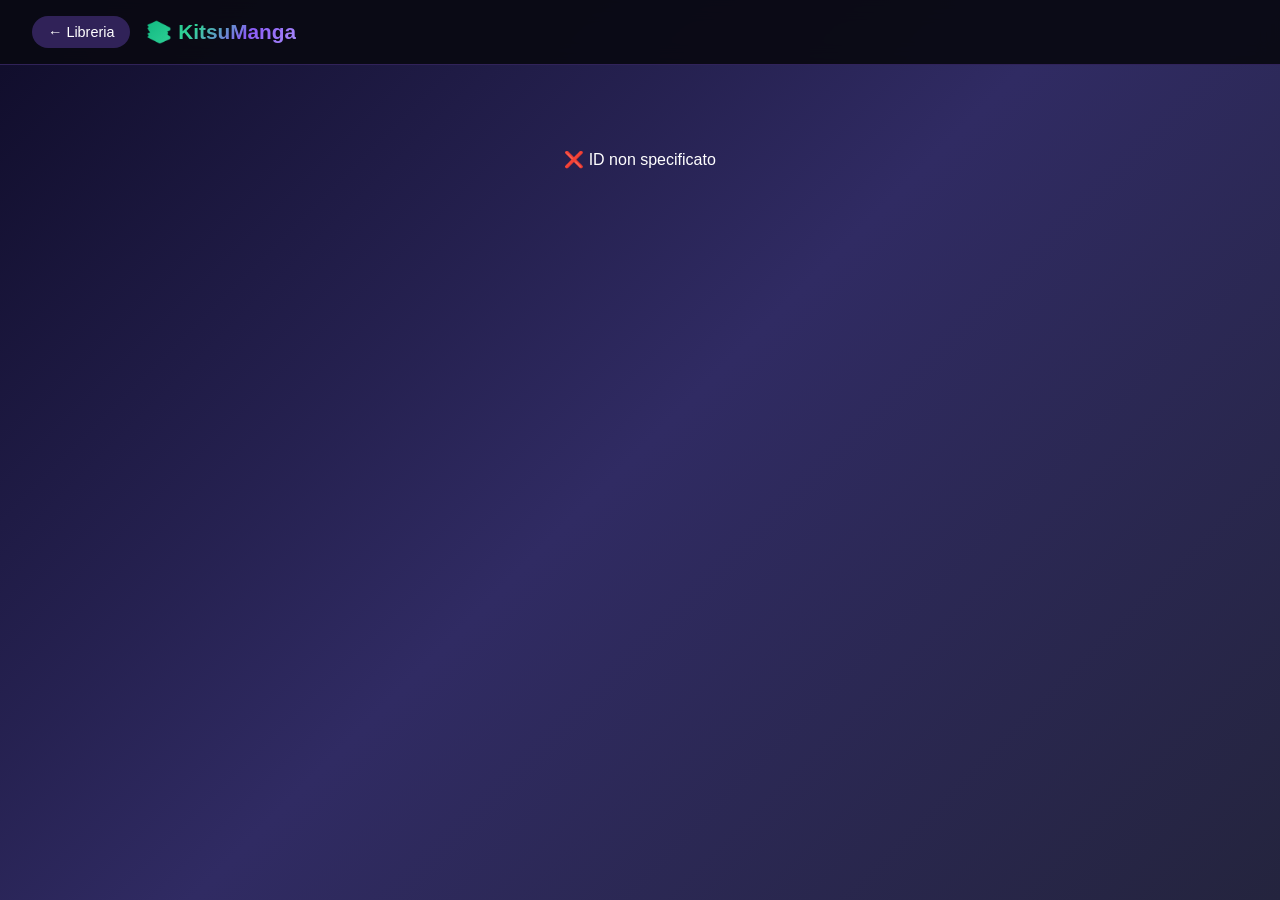
<file: pages/manga-world-chapters.html>
<!DOCTYPE html>
<html lang="it">
<head>
  <meta charset="UTF-8">
  <meta name="viewport" content="width=device-width, initial-scale=1.0">
  <title>Capitoli - KitsuManga</title>
  <style>
    * { margin: 0; padding: 0; box-sizing: border-box; }
    body {
      font-family: 'Segoe UI', Arial, sans-serif;
      background: linear-gradient(135deg, #0f0c29, #302b63, #24243e);
      min-height: 100vh;
      color: white;
      padding-top: 70px;
    }
    .top-bar {
      position: fixed;
      top: 0;
      left: 0;
      right: 0;
      padding: 1rem 2rem;
      background: rgba(10, 10, 20, 0.95);
      backdrop-filter: blur(10px);
      display: flex;
      align-items: center;
      gap: 1rem;
      z-index: 1000;
      border-bottom: 1px solid rgba(139, 92, 246, 0.3);
    }
    .back-btn {
      background: rgba(139, 92, 246, 0.3);
      color: white;
      border: none;
      padding: 0.5rem 1rem;
      border-radius: 20px;
      cursor: pointer;
      font-size: 0.9rem;
      text-decoration: none;
    }
    .back-btn:hover {
      background: rgba(139, 92, 246, 0.6);
    }
    .site-logo {
      font-size: 1.3rem;
      font-weight: bold;
      background: linear-gradient(135deg, #10b981, #34d399, #8b5cf6, #a78bfa);
      -webkit-background-clip: text;
      background-clip: text;
      color: transparent;
    }
    .container {
      max-width: 1200px;
      margin: 0 auto;
      padding: 30px 20px;
    }
    .manga-info {
      display: flex;
      gap: 30px;
      margin-bottom: 40px;
      background: rgba(255,255,255,0.1);
      border-radius: 20px;
      padding: 20px;
      align-items: center;
      flex-wrap: wrap;
    }
    .manga-info img {
      width: 150px;
      border-radius: 15px;
    }
    .chapters-grid {
      display: grid;
      grid-template-columns: repeat(auto-fill, minmax(140px, 1fr));
      gap: 15px;
      max-height: 600px;
      overflow-y: auto;
      padding: 10px;
    }
    .chapter-card {
      background: rgba(255,255,255,0.1);
      border-radius: 12px;
      padding: 15px;
      text-align: center;
      cursor: pointer;
      transition: all 0.3s;
      border: 1px solid rgba(255,255,255,0.1);
    }
    .chapter-card:hover {
      transform: translateY(-5px);
      background: rgba(139, 92, 246, 0.3);
      border-color: #8b5cf6;
    }
    .chapter-number {
      font-size: 1.5rem;
      font-weight: bold;
      color: #c4b5fd;
    }
    .total-input {
      background: rgba(255,255,255,0.1);
      border: 1px solid #8b5cf6;
      border-radius: 10px;
      padding: 8px 12px;
      color: white;
      width: 100px;
      text-align: center;
    }
    .update-btn {
      background: #8b5cf6;
      border: none;
      color: white;
      padding: 8px 20px;
      border-radius: 20px;
      cursor: pointer;
    }
    .update-btn:hover {
      background: #a78bfa;
    }
    .controls-bar {
      display: flex;
      align-items: center;
      gap: 15px;
      flex-wrap: wrap;
      margin-top: 15px;
    }
    .open-manga-link {
      display: inline-block;
      margin-top: 20px;
      color: #8b5cf6;
      text-decoration: none;
      background: rgba(139,92,246,0.2);
      padding: 10px 20px;
      border-radius: 25px;
    }
  </style>
</head>
<body>

<div class="top-bar">
  <a href="../index.html" class="back-btn">← Libreria</a>
  <span class="site-logo">📚 KitsuManga</span>
</div>

<div class="container">
  <div id="content"></div>
</div>

<script>
  // PARAMETRI URL
  const urlParams = new URLSearchParams(window.location.search);
  let mangaId = urlParams.get('id');
  let mangaTitle = urlParams.get('title');
  let mangaCover = urlParams.get('cover');
  
  if (mangaTitle) mangaTitle = decodeURIComponent(mangaTitle);
  else mangaTitle = 'Manga';
  
  if (mangaCover) mangaCover = decodeURIComponent(mangaCover);
  else mangaCover = '';
  
  if (!mangaId || mangaId === 'null') {
    document.getElementById('content').innerHTML = '<div style="text-align:center;padding:50px;">❌ ID non specificato</div>';
    throw new Error('No ID');
  }
  
  document.title = `${mangaTitle} - Capitoli`;
  
  const api = 'https://www.mangaworld.cx';
  
  // Numero totale di capitoli per manga conosciuti
  const knownManga = {
    '1708': 1130,   // One Piece
    '1': 700,       // Naruto
    '2': 520,       // Dragon Ball
    '3': 139,       // Attack on Titan
    '4': 430,       // My Hero Academia
    '5': 205,       // Demon Slayer
    '6': 270,       // Jujutsu Kaisen
  };
  
  let totalChapters = knownManga[mangaId] || 200; // Default 200 capitoli
  
  function renderChapters() {
    const chapters = [];
    // Dal più recente al più vecchio
    for (let i = totalChapters; i >= 1; i--) {
      chapters.push({
        number: i,
        url: `${api}/read/${mangaId}/${i}?style=list`
      });
    }
    
    const contentDiv = document.getElementById('content');
    const limit = Math.min(100, totalChapters);
    
    contentDiv.innerHTML = `
      <div class="manga-info">
        <img src="${mangaCover}" onerror="this.src='https://placehold.co/300x400/1a1a2e/a78bfa?text=${encodeURIComponent(mangaTitle)}'">
        <div style="flex:1">
          <h1>${escapeHtml(mangaTitle)}</h1>
          <p style="margin-top: 10px; opacity: 0.8;">📚 ~${totalChapters} capitoli totali</p>
          
          <div class="controls-bar">
            <span>📖 Capitoli da mostrare:</span>
            <input type="number" id="chapterCount" class="total-input" value="${limit}" min="10" max="300" step="10">
            <button id="updateBtn" class="update-btn">Mostra</button>
          </div>
          
          <p style="margin-top: 10px; font-size: 0.8rem; opacity: 0.7;">
            💡 I capitoli si aprono su MangaWorld in una nuova scheda
          </p>
        </div>
      </div>
      <h2 style="margin-bottom: 20px;">📖 Capitoli recenti</h2>
      <div class="chapters-grid" id="chaptersGrid"></div>
      <div style="text-align: center; margin-top: 30px;">
        <a href="${api}/manga/${mangaId}" target="_blank" class="open-manga-link">🌐 Apri su MangaWorld (tutti i capitoli)</a>
      </div>
    `;
    
    const showCount = parseInt(document.getElementById('chapterCount').value);
    const recentChapters = chapters.slice(0, showCount);
    
    const grid = document.getElementById('chaptersGrid');
    
    recentChapters.forEach(chapter => {
      const card = document.createElement('div');
      card.className = 'chapter-card';
      card.innerHTML = `
        <div class="chapter-number">${chapter.number}</div>
        <div>Capitolo ${chapter.number}</div>
        <div style="margin-top: 10px; font-size: 0.7rem;">▶ Leggi</div>
      `;
      card.onclick = () => {
        window.open(chapter.url, '_blank');
        showToast(`📖 Apertura capitolo ${chapter.number}...`);
      };
      grid.appendChild(card);
    });
    
    document.getElementById('updateBtn').onclick = () => {
      let val = parseInt(document.getElementById('chapterCount').value);
      if (val < 5) val = 5;
      if (val > 300) val = 300;
      document.getElementById('chapterCount').value = val;
      renderChapters();
    };
  }
  
  function showToast(msg) {
    const toast = document.createElement('div');
    toast.textContent = msg;
    toast.style.position = 'fixed';
    toast.style.bottom = '30px';
    toast.style.left = '50%';
    toast.style.transform = 'translateX(-50%)';
    toast.style.background = '#8b5cf6';
    toast.style.color = 'white';
    toast.style.padding = '10px 20px';
    toast.style.borderRadius = '25px';
    toast.style.zIndex = '9999';
    toast.style.fontSize = '0.9rem';
    document.body.appendChild(toast);
    setTimeout(() => toast.remove(), 2000);
  }
  
  function escapeHtml(str) {
    if (!str) return '';
    return str.replace(/[&<>]/g, function(m) {
      if (m === '&') return '&amp;';
      if (m === '<') return '&lt;';
      if (m === '>') return '&gt;';
      return m;
    });
  }
  
  renderChapters();
</script>

</body>
</html>
</file>
